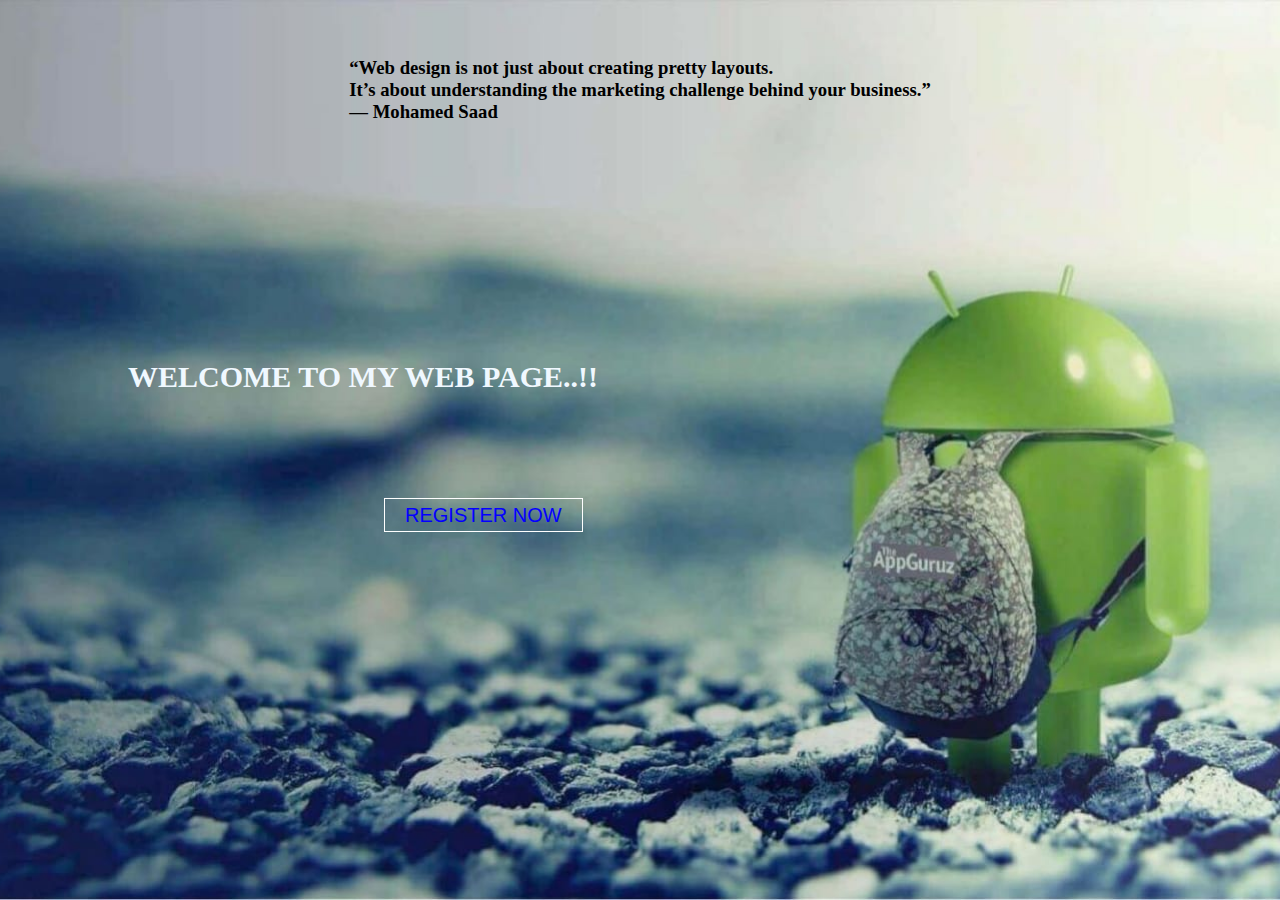
<file: guvi final/index.html>
<!DOCTYPE html>
<html lang="en">
    <head>
        <meta name="viewport" content="width=device-width, initial-scale=1.0">
        <title>welcome to GUVI</title>
        <link rel="stylesheet" href="./css/index.css">
    </head>
    <body>
        <div class="main">
        </div>
        <div class="title">
            <h3>“Web design is not just about creating pretty layouts.
                 <br>It’s about understanding the marketing challenge behind your business.”
               <br> ― Mohamed Saad</h3>
        </div>
        <div class="welcome">
           <h2>WELCOME TO MY WEB PAGE..!!</h2>
        </div>
        <div class="button">
            <a href="register.html" class="btn">REGISTER NOW</a>
        </div>
    </body>
</html>
</file>
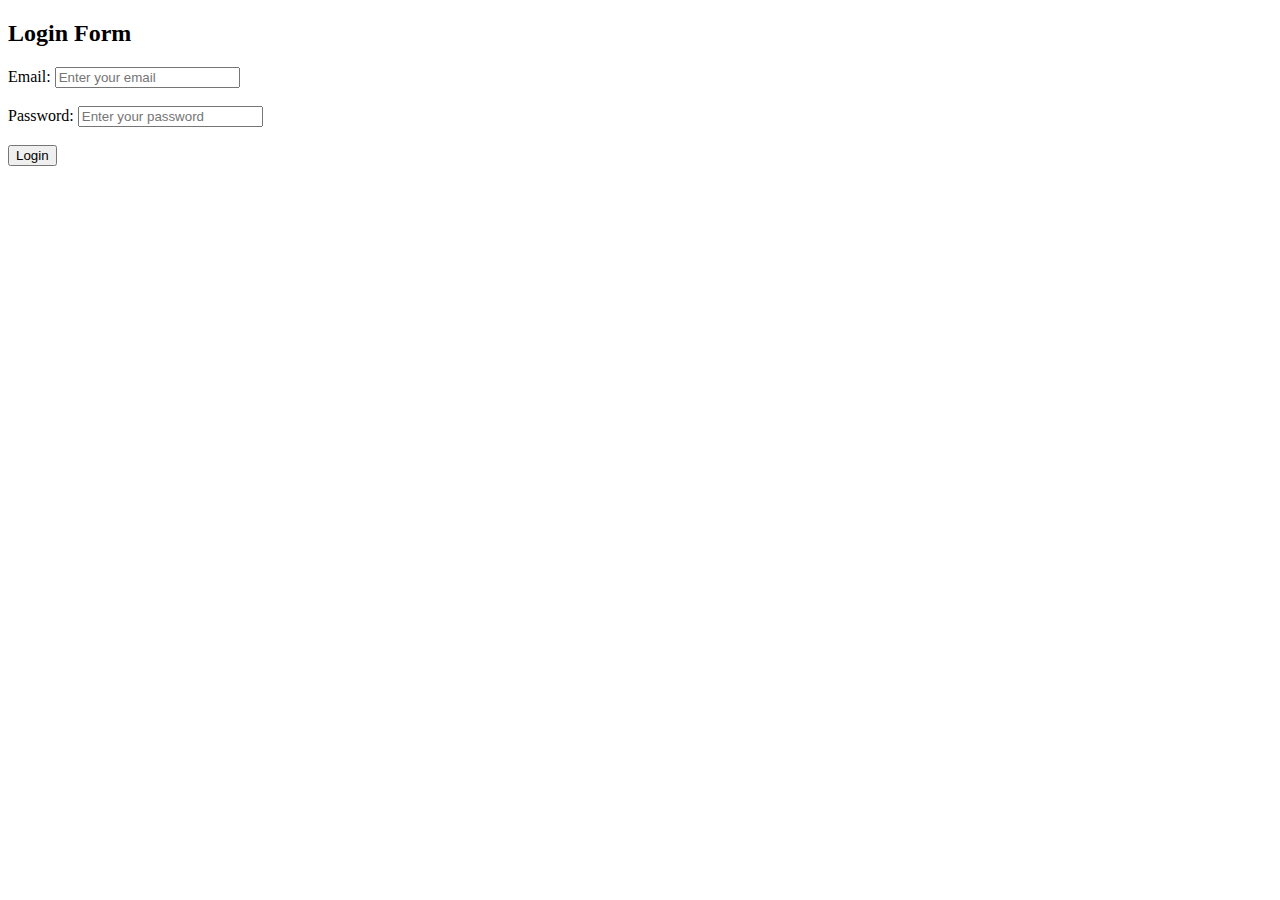
<file: guvi final/login.html>
<!DOCTYPE html>
<html>
<head>
	<title>Login Page</title>
</head>
<body>
	<h2>Login Form</h2>
	<form action="php/login_handler.php" method="POST" onsubmit="return validateForm()">
		<label for="email">Email:</label>
		<input type="email" id="log_email" name="log_email" placeholder="Enter your email"><br><br>
		<label for="password">Password:</label>
		<input type="password" id="log_password" name="log_password" placeholder="Enter your password"><br><br>
		<input type="submit" value="Login">
	</form>
	<script src="./js/login.js"></script>
</body>
</html>
</file>
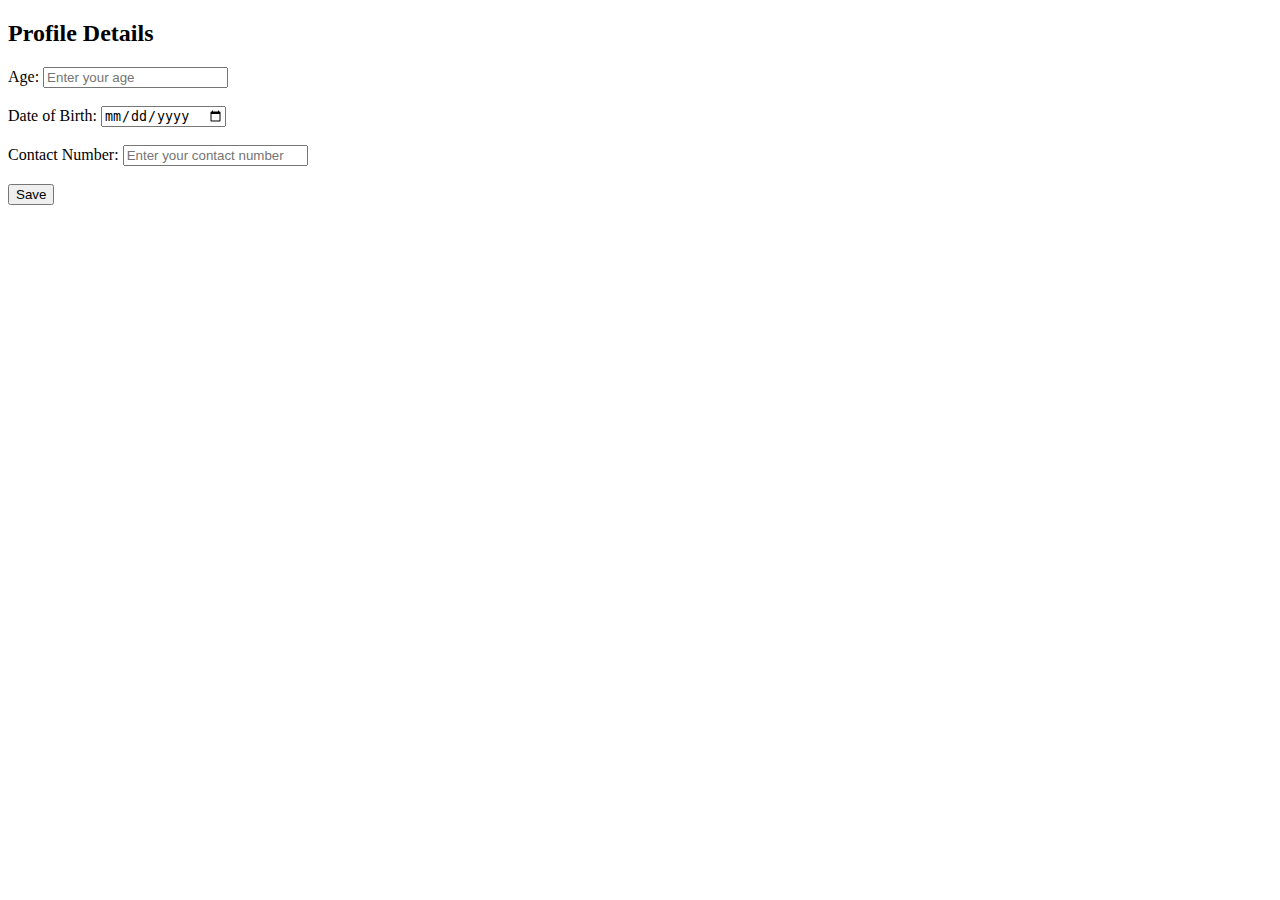
<file: guvi final/profile.html>
<!DOCTYPE html>
<html>
<head>
	<title>Profile Page</title>
</head>
<body>
	<h2>Profile Details</h2>
	<form action="profile.php" method="post" onsubmit="return validateForm()">
		<label for="age">Age:</label>
		<input type="number" id="age" name="age" placeholder="Enter your age"><br><br>
		<label for="dob">Date of Birth:</label>
		<input type="date" id="dob" name="dob"><br><br>
		<label for="contact">Contact Number:</label>
		<input type="tel" id="contact" name="contact" placeholder="Enter your contact number"><br><br>
		<input type="submit" value="Save">
	</form>
	<script src="./js/profile.js"></script>
</body>
</html>
</file>
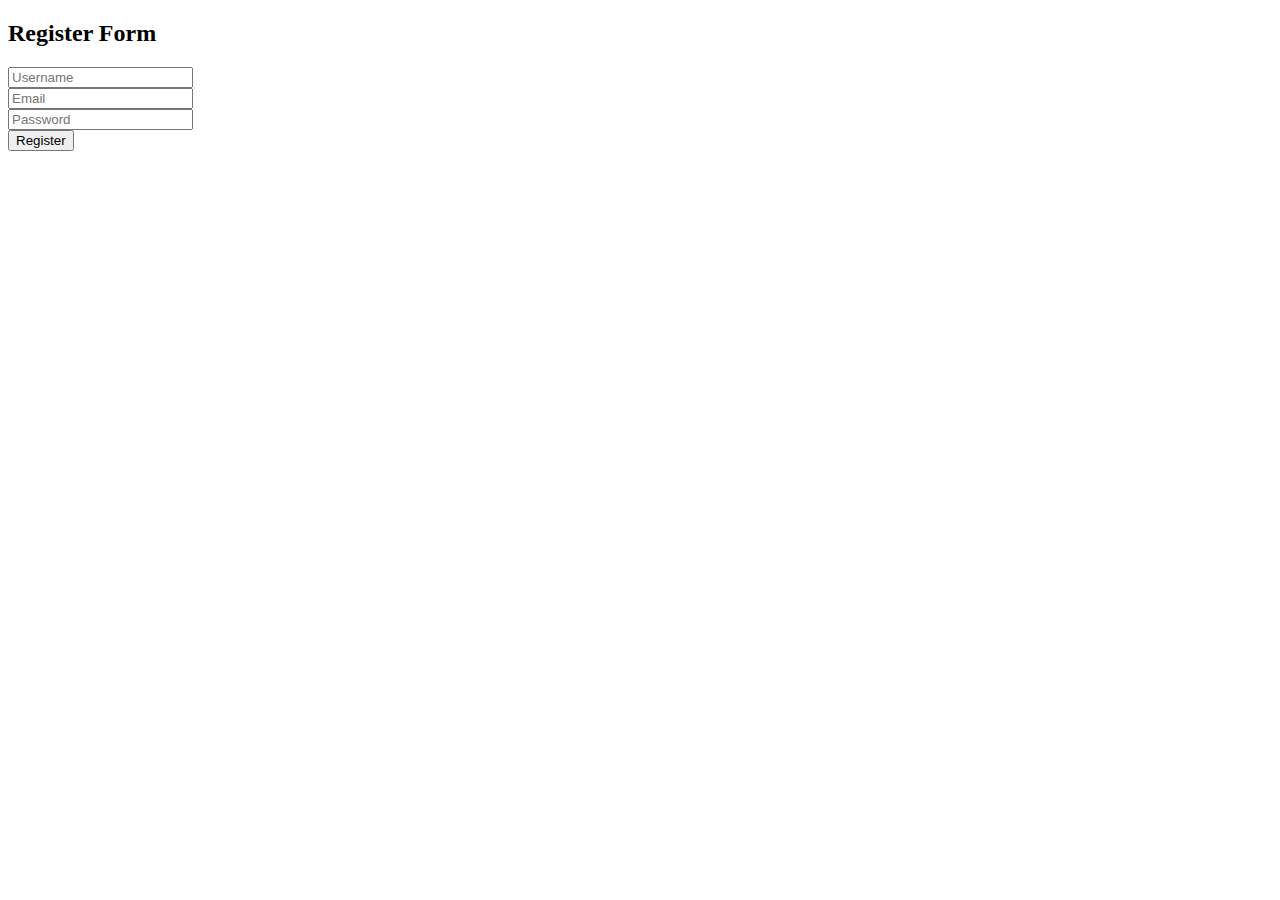
<file: guvi final/register.html>
<!--<!DOCTYPE html>
<html>
<head>
	<title>Registration Page</title>
	<link rel="stylesheet" href="./css/register.css">

</head>
<body>
	<div class="main">
	<h2>Register here</h2>
	<form action="register.php" method="post" onsubmit="return validateForm()">
		<label for="name">Name:</label>
		<input type="text" id="name" name="name" placeholder="Enter your name"><br><br>
		<label for="email">Email:</label>
		<input type="email" id="email" name="email" placeholder="Enter your email"><br><br>
		<label for="password">Password:</label>
		<input type="password" id="password" name="password" placeholder="Enter your password"><br><br>
		<input type="submit" value="Register">
	</form>
	<script src="./js/register.js"></script>
</div>
</body>
</html>
-->
<!DOCTYPE html>
<html lang="en">
<head>
	<meta charset="UTF-8">
	<meta http-equiv="X-UA-Compatible" content="IE=edge">
	<meta name="viewport" content="width=device-width, initial-scale=1.0">
	<title>Document</title>
</head>
<body>
	<form action="/action_page.php">
		<h2>Register Form</h2>
		<div class="input-container">
		  <i class="fa fa-user icon"></i>
		  <input class="input-field" type="text" placeholder="Username" name="usrnm">
		</div>
	  
		<div class="input-container">
		  <i class="fa fa-envelope icon"></i>
		  <input class="input-field" type="text" placeholder="Email" name="email">
		</div>
	  
		<div class="input-container">
		  <i class="fa fa-key icon"></i>
		  <input class="input-field" type="password" placeholder="Password" name="psw">
		</div>
	  
		<button type="submit" class="btn">Register</button>
	  </form>
</body>
</html>
</file>
<file: guvi final/css/index.css>
*{
    margin: 0;
    padding: 0;
}

.main{
    width: 100%;
    background-image: url("../assets/background.jpg");
    background-color: rgb(233, 141, 28);
    background-position:center;
    background-size: cover;
    height: 100vh;
    font-family: sans-serif;
}

.title{
    position: absolute;
    top: 10%;
    left: 50%;
    transform: translate(-50%,-50%);
}
.button{
    position: absolute;
    top: 55%;
     left: 30%;
    font-family:Impact, Haettenschweiler, 'Arial Narrow Bold', sans-serif;
    color: aliceblue;
    font-size: 30px; 
}
.welcome{
   position: absolute;
   top: 40%;
    left: 10%;
   font-family:cursive;
   color: aliceblue;
   font-size: 20px;
}
.btn{
    color: rgb(4, 0, 255);
    padding: 5px 20px;
    font-size: 20px;
    text-decoration: none;
    border: 1px solid rgb(255, 255, 255);
    transition: .3s ease;
}
.btn:hover{
    background-color: blue;
    color: aliceblue;
}
</file>
<file: guvi final/css/register.css>
* {box-sizing: border-box;}

/* Style the input container */
.input-container {
  display: flex;
  width: 100%;
  margin-bottom: 15px;
}

/* Style the form icons */
.icon {
  padding: 10px;
  background: dodgerblue;
  color: white;
  min-width: 50px;
  text-align: center;
}

/* Style the input fields */
.input-field {
  width: 100%;
  padding: 10px;
  outline: none;
}

.input-field:focus {
  border: 2px solid dodgerblue;
}

/* Set a style for the submit button */
.btn {
  background-color: dodgerblue;
  color: white;
  padding: 15px 20px;
  border: none;
  cursor: pointer;
  width: 100%;
  opacity: 0.9;
}

.btn:hover {
  opacity: 1;
}
</file>
